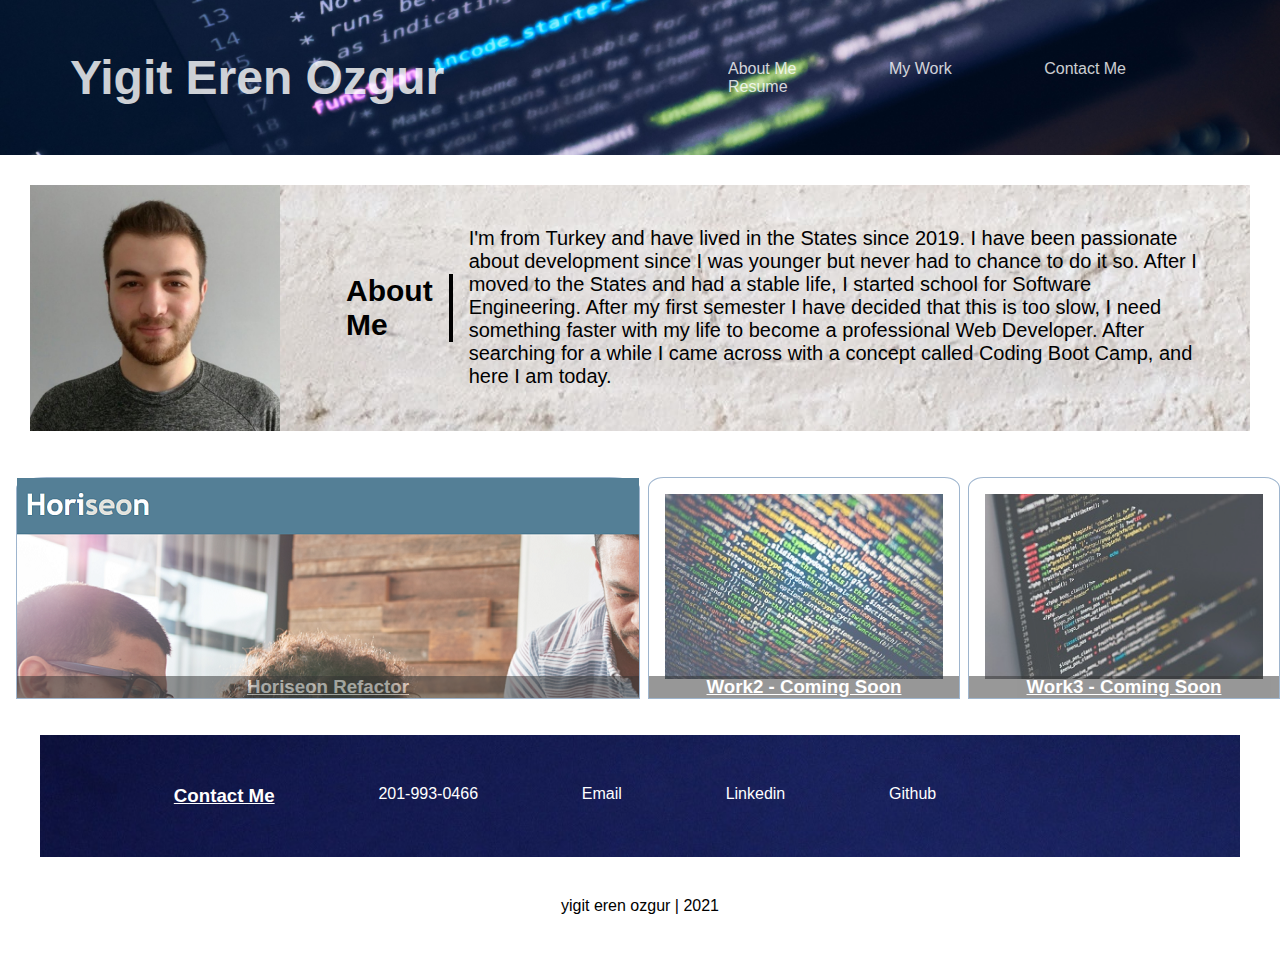
<file: portfolio.html>
<!DOCTYPE html>
<html lang="en">

<head>
    <meta charset="UTF-8">
    <meta http-equiv="X-UA-Compatible" content="IE=edge">
    <meta name="viewport" content="width=device-width, initial-scale=1.0">
    <title>Portfolio Website</title>
    <link rel="stylesheet" href="./assets/newportfolio.css">
</head>

<body>
    <main>
        <header class="hero">
            <h1>Yigit Eren Ozgur</h1>
            <article>
                <a href="#about-me"> About Me</a>
                <a href="#work"> My Work</a>
                <a href="#contact-me">Contact Me</a>
                <!-- putting this here for now once i have my resume i'll link it -->
                <a href="#resume">Resume</a>
            </article>
        </header>
        <section class="about-me" id="about-me">
            <img src="/pictures/portfolio pic.jpeg" alt="portfolio-pic" class="portfolio-pic">
            <p>
            <h2>About Me</h2>
            I'm from Turkey and have lived in the States since 2019. I have been
            passionate about development since I was younger but never had to chance to do it so.
            After I moved to the States and had a stable life, I started school for Software Engineering.
            After my
            first semester I have decided that this is too slow, I need something faster with my life to
            become a
            professional Web Developer. After searching for a while I came across with a concept called
            Coding Boot
            Camp, and here I am today.
            </p>
        </section>
        <section class="work" id="work">
            <ul>
                <li>
                    <figure>
                        <a href="https://erenozgur98.github.io/seo-accesibility-hw1/" target="_blank"
                            class="big-project"></a>
                        <figcaption>
                            <h3>Horiseon Refactor</h3>
                        </figcaption>
                    </figure>
                </li>
                <li>
                    <figure>
                        <!-- photo by Markus Spiske on Unsplash -->
                        <img src="/pictures/work1(markusspiske).jpg" alt="work 2" class="work">
                        <figcaption>
                            <h3>Work2 - Coming Soon</h3>
                        </figcaption>
                    </figure>
                </li>
                <li>
                    <figure>
                        <!-- photo by Luca Bravo on Unsplash -->
                        <img src="/pictures/work2(lucabravo).jpg" alt="work 3" class="work">
                        <figcaption>
                            <h3>Work3 - Coming Soon</h3>
                        </figcaption>
                    </figure>
                </li>
        </section>
        <section class="contact-me" id="contact-me">
            <ul>
                <h3>Contact Me</h3>
                <a href="#phone">201-993-0466</a>
                <a href="mailto:yigiterenozgur@outlook.com">Email</a>
                <a href="https://www.linkedin.com/in/yigit-eren-ozgur-a245b3201/" target="_blank">Linkedin</a>
                <a href="https://github.com/erenozgur98" target="_blank">Github</a>
            </ul>
        </section>
    </main>
    <footer>
        yigit eren ozgur | 2021
    </footer>

</body>

</html>
</file>
<file: assets/newportfolio.css>
* {
    box-sizing: border-box;
    padding: 0;
    margin: 0;
    font-family: Verdana, Geneva, Tahoma, sans-serif;
}

:root {
    --dark: #33393f;
    --light: #86A3C3;
    --dark-accent: #7268A6;
    --light-accent: #B6CEC7;
}


/* Styles For The Header Img */
.hero {
    /* photo by Ilya Pavlov on Unsplash */
    background: url('/pictures/header\(ilyapavlov\).jpg') center;
    background-size: cover;
    padding: 50px 30px;
    display: grid;
    grid-template-columns: repeat(auto-fit, minmax(240px, 1fr));
    align-items: center;
    color: #fff;    
}

.hero a {
    text-decoration: none;
    color: #fff;    
    margin-left: 5.5rem;   
    opacity: .8;    
}

/* hovering for the links to make them not have any opacity once hovered on them */
a:hover {
    opacity: 1.2;    
}

a:focus {
    outline: auto;
}

.hero > h1 {
    margin-left: 40px;
    font-size: 3rem;    
    opacity: .8;   
}

.portfolio-pic { 
    max-width: 250px;
    max-height: 250px;
    /* border-radius: 30%; */
}

.about-me {
    display: flex;
    justify-content: center;
    align-items: center;
    /* photo by Joe Woods from Unsplash */
    background-image: url("/pictures/background-for-aboutme\(joewoods\).jpg");
    font-size: 125%;
    margin: 30px;
}

.about-me > p {
    margin-left: 50px;
}

.about-me > h2 {
    border-right: 4px solid black;
    padding-right: 16px;
    margin: 16px;
}

/* Work Section */

.work {
    padding: 1rem;    
}

.work > ul {
    display: grid;    
    grid-template-columns: 50% 25% 25%;
    grid-gap: .5rem;    
}

.work > ul > li {
    border: 1px solid var(--light);
    border-top-left-radius: 5%;
    border-top-right-radius: 5%;
    list-style-type: none;
    opacity: 0.8;
}

.work > ul > li:hover {
    opacity: 1;
    cursor: pointer;
}

.work > ul > li:active {
    box-shadow: 0 0 10px var(--light-accent) inset;
}


.work > ul > li > figure {
    max-height: 220px;
    overflow: hidden;
    position: relative;
}

.work > ul > li > figure > img {
    width: 100%;
}

.work > ul > li > figure > figcaption {
    position: absolute;
    bottom: 0;
    background-color: black;
    color: #fff;
    text-align: center;
    width: 100%;
    opacity: .5;
}

.big-project {
    display: inline-block;
    width: 100%;
    min-height: 300px;
    background-image: url("/pictures/seo-accesibility-hw1.png");
}

/* Contact Me Section */

.contact-me {
    /* photo by Melinda Gimpel on Unsplash */
    background: url('/pictures/background1(melindagimpel).jpg');
    background-size: cover;    
    padding: 50px 30px;
    align-items: center;
    padding-right: 200px;
    margin: 20px 40px;    
}

.contact-me > ul {
    display: flex;    
    justify-content: space-evenly;
    list-style-type: none;    
}

.contact-me > ul > a {    
    text-decoration: none;
    color: #fff;    
    text-align: center; 
}

h3 {
    text-decoration: underline;
    color: #fff;
}

footer {
    text-align: center;
    margin: 40px;
}

/* media queries */

@media screen (max-width: 425px) {
    .about-me {
        display: flex;
        flex-wrap: wrap;
        flex-direction: column;
        justify-content: space-between;
        align-items:center;
        width: 100%;
    }

    .about-me > p {
        flex-direction: column;
    }
}


@media screen (max-width: 768px) {
    .contact-me  {
        display: flex;
        justify-content: column;
    }
}
</file>
